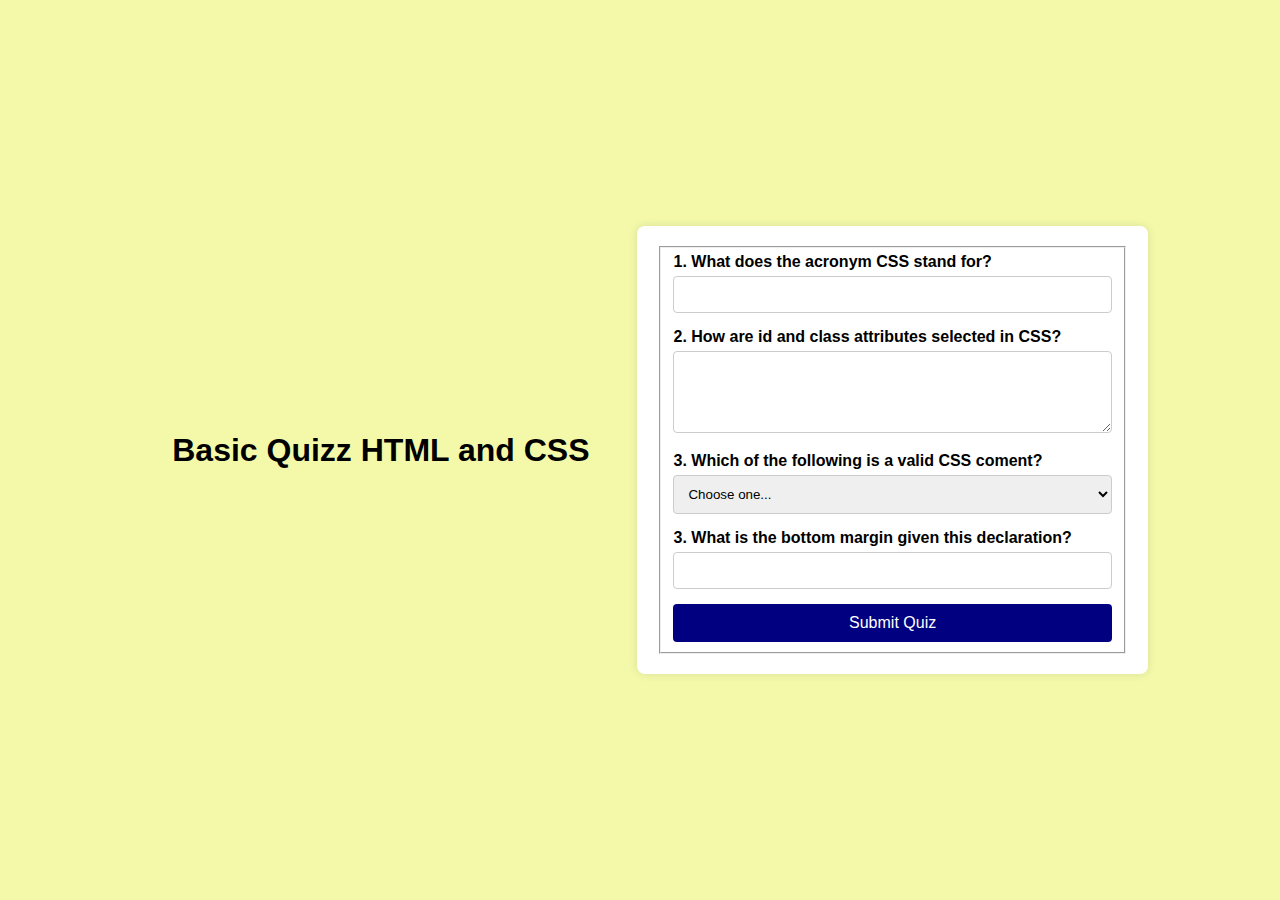
<file: quiz.html>
<!DOCTYPE html>
<html lang="en">
<head>
    <meta charset="UTF-8">
    <meta name="viewport" content="width=device-width, initial-scale=1.0">
    <title>QUIZ</title>
    <meta name="description" content="valid HTML form that is an online quiz about hTML and CSS with at least four questions">
    <meta name="author" content="Boriss Sic">
    <link href="styles/quiz.css" rel="stylesheet">
</head>
<body>
    <header>
        <h1>Basic Quizz HTML and CSS</h1>
    </header>
    <main>
        <form>
            <fieldset>
                <div class="form-group">
                <label for="q1">1. What does the acronym CSS stand for?</label>
                <input type="text" name="q1" id="q1">
                </div>
                <div class="form-group">
                <label for="q2">2. How are id and class attributes selected in CSS?</label>
                <textarea name="q2" id="q2" cols="30" rows="4"></textarea>
                </div>
                <div class="form-group">
                <label for="q3">3. Which of the following is a valid CSS coment?</label>
                <select name="q3" id="q3">
                <option value="" selected disabled>Choose one...</option>
                <option value="div">div</option>
                <option value="span">span</option>
                <option value="a">a</option>
                </select>
                </div>
                <div class="form-group">
                <label for="q4">3. What is the bottom margin given this declaration?</label>
                <input type="number" name="q4" id="q4">
                </div>
                <button type="submit">Submit Quiz</button>
            </fieldset>
            

        </form>
    </main>
    
</body>
</html>
</file>
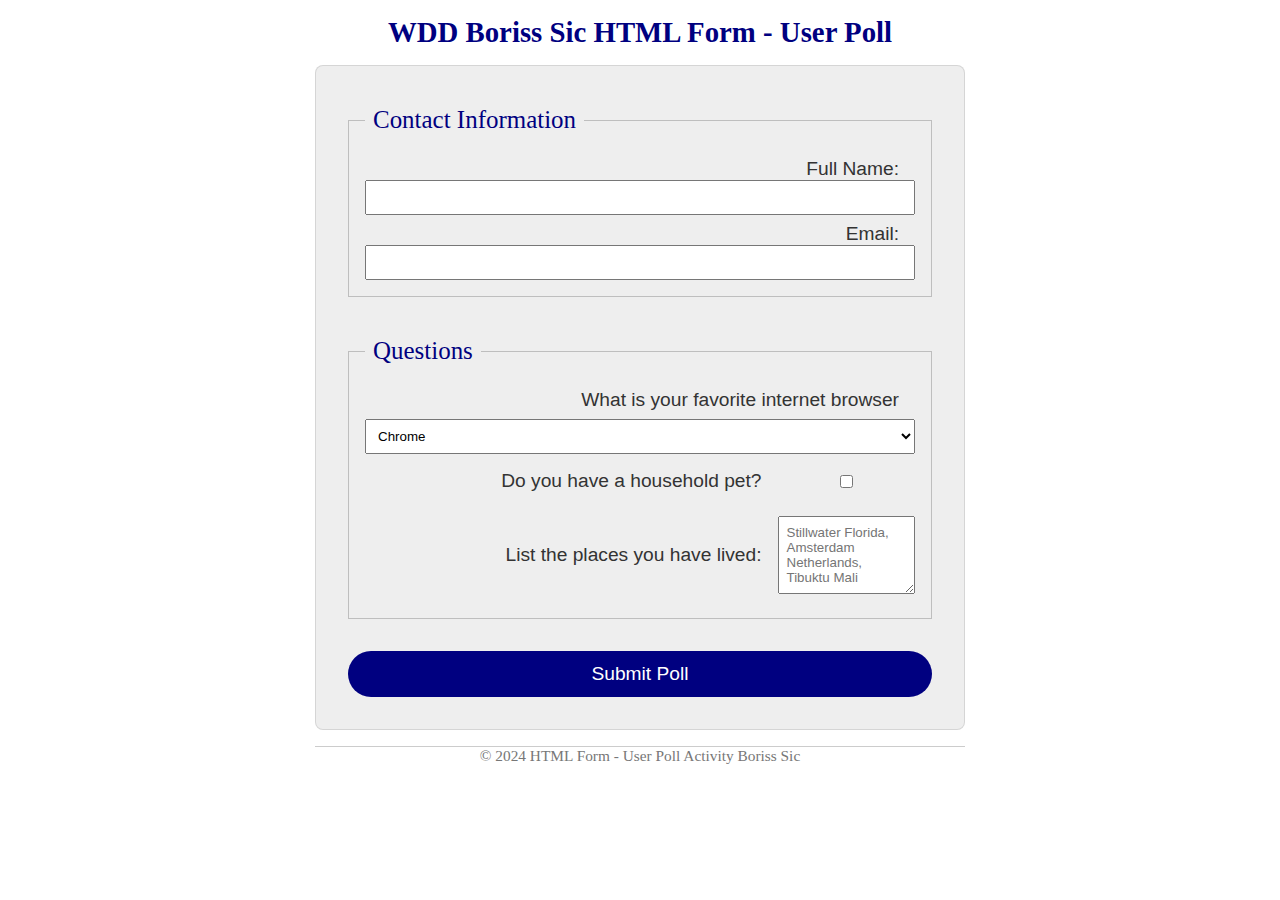
<file: week05/poll-form.html>
<!DOCTYPE html>
<html lang="en-US">
<head>
    <meta charset="UTF-8">
    <meta name="viewport" content="width=device-width, initial-scale=1.0">
    <title>WDD 130 HTML form - User Poll</title>
    <link rel="stylesheet" href="styles/poll-form.css">
</head>
<body>
    <header>
        <h1>WDD Boriss Sic HTML Form - User Poll</h1>
    </header>
    <main>
        <form>
            <fieldset>
                <legend>Contact Information</legend>
                <div class="form-item column2">
                <label for="fullname">Full Name:</label>
                <input type="text" id="fullname" name="fullname">
                </div>
                <div class="form-item column2">
                <label for="usermmail">Email:</label>
                <input type="email" name="useremail" id="useremail">
                </div>
            </fieldset>
            <fieldset>
                <legend>Questions</legend>
                <label for="browser">What is your favorite internet browser</label>
                <select name="browser" id="browser">
                    <option value="chrome">Chrome</option>
                    <option value="firefox">Firefox</option>
                    <option value="safari">Safari</option>
                    <option value="edge">Edge</option>
                    <option value="brave">Brave</option>
                    <option value="other">Other</option>
                </select>
                <div class="form-item column1">
                <label for="pet">Do you have a household pet?</label>
                <input type="checkbox" id="pet" name="pet">
                </div>
                <div  class="form-item column1">
                <label for="feedback">List the places you have lived: </label>
                <textarea name="feedback" id="feedback" rows="4" placeholder="Stillwater Florida, Amsterdam Netherlands, Tibuktu Mali"></textarea>
                </div>
            </fieldset>
            <button type="submit">Submit Poll</button>
        </form>
    </main>
    <footer>
        <p>&#169; 2024 HTML Form - User Poll Activity Boriss Sic</p>
    </footer>
    
























</body>
</html>
</file>
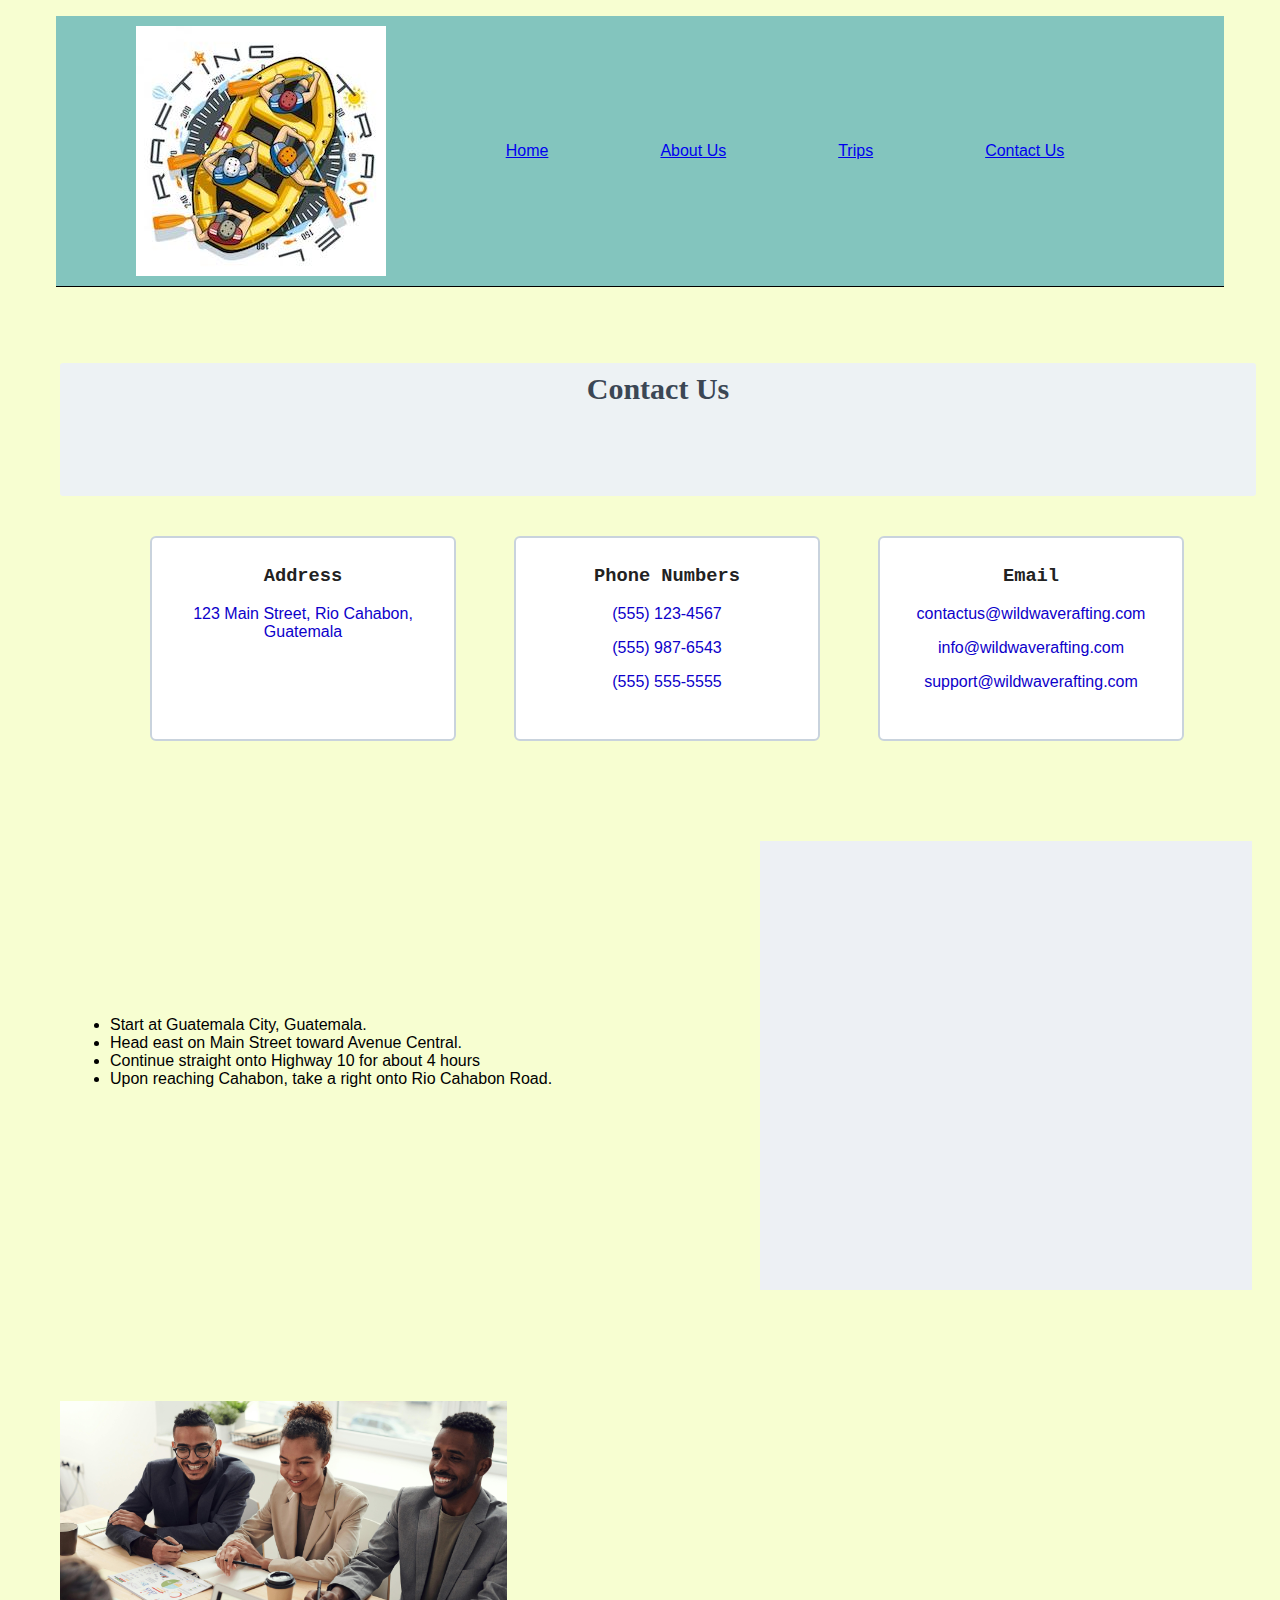
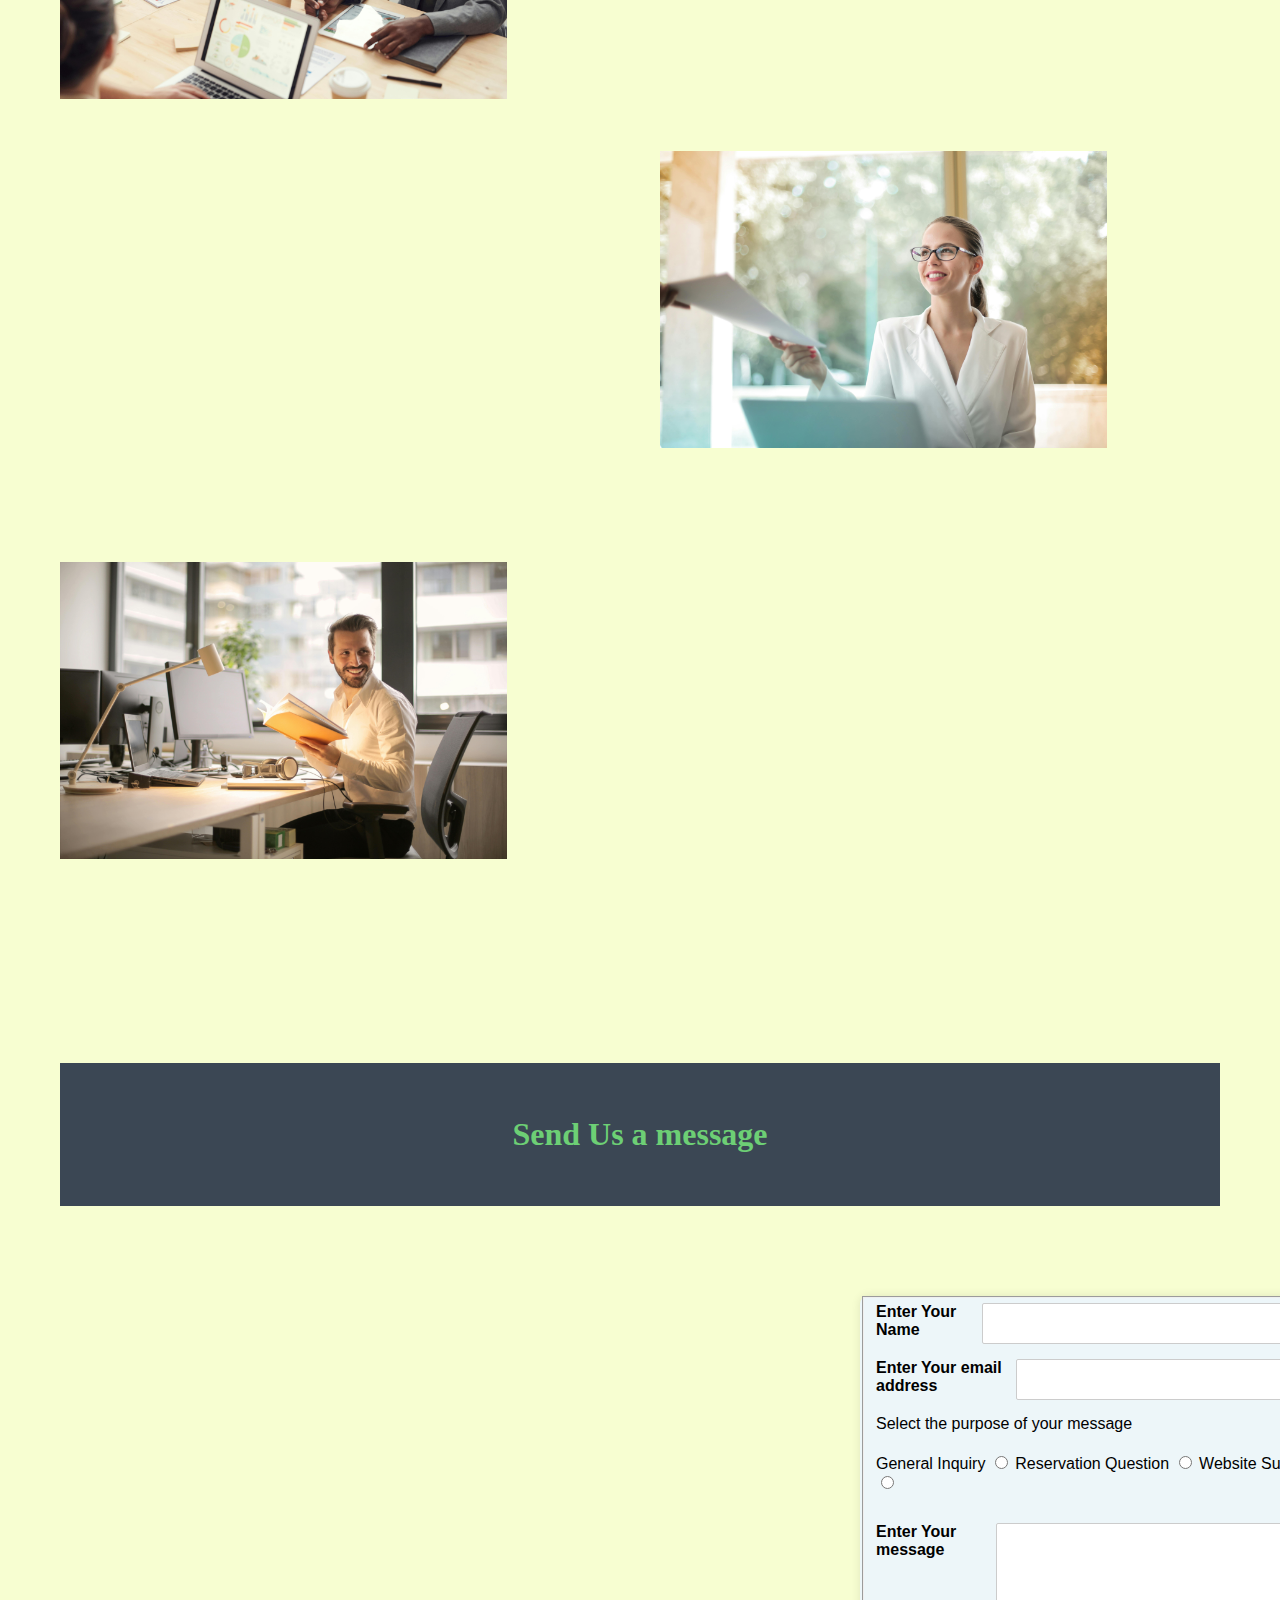
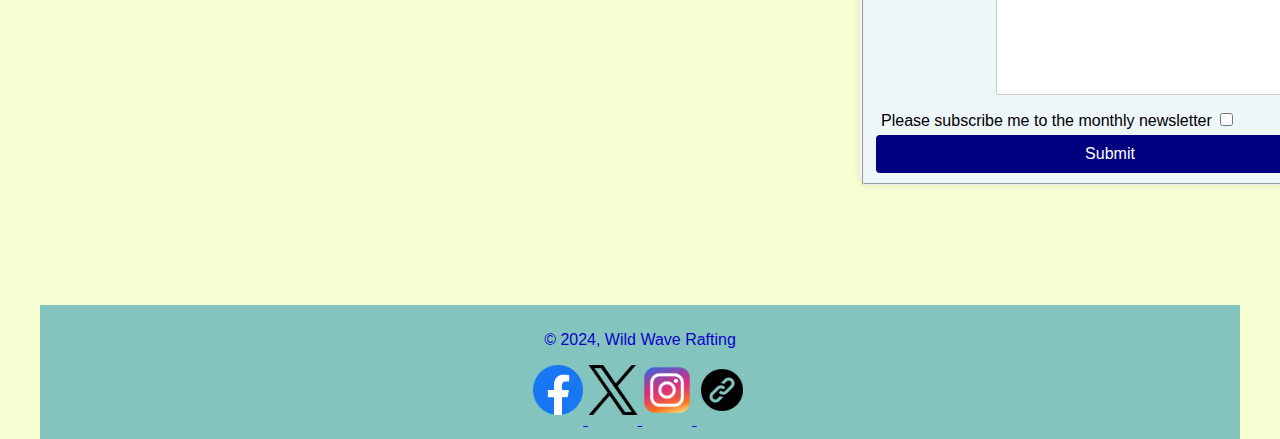
<file: wwr/contact.html>
<!DOCTYPE html>
<html lang="en-US">
<head>
    <meta charset="UTF-8">
    <meta name="viewport" content="width=device-width, initial-scale=1.0">
    <title>Contact for Wild Wave Rafting</title>
    <meta name="Contact Us" content="Web Page that shows our History as Rafting Company">
    <meta name="description" content="This page will include contact information and a contact form which the user can submit to ask questions about the company and its services.">
    <meta name="author" content="Boriss Sic">
    <link rel="stylesheet" href="styles/rafting.css">
</head>
<body class="container">
    <header>
        <img src="images/logo.png" alt="Rafting logo">
        <nav>
            <ul class="links">
                <li><a href="index.html">Home</a></li>
                <li><a href="about.html">About Us</a></li>
                <li><a href="trips.html">Trips</a></li>
                <li><a href="contact.html">Contact Us</a></li>
        </ul>
        </nav>
    </header>
    <main>
        <h4>Contact Us</h4>
        <div class="container">
            <section class="address">
                <h3>Address</h3>
                <p>123 Main Street,
                    Rio Cahabon,
                    Guatemala</p>
            </section>
            <section class="phone">
                <h3>Phone Numbers</h3>
                <p>(555) 123-4567</p>
                <p>(555) 987-6543</p>
                <p>(555) 555-5555</p>
            </section>
            <section class="email">
                <h3>Email</h3>
                <p>contactus@wildwaverafting.com</p>
                <p>info@wildwaverafting.com</p>
                <p>support@wildwaverafting.com</p>
            </section>
            </div>
            <div class="maps">
                <iframe src="https://www.google.com/maps/embed?pb=!1m10!1m8!1m3!1d15373.817351120411!2d-89.91679922543943!3d15.567355794181156!3m2!1i1024!2i768!4f13.1!5e0!3m2!1ses!2sgt!4v1716857851596!5m2!1ses!2sgt" width="492" height="449" style="border:0;" allowfullscreen="" loading="lazy" referrerpolicy="no-referrer-when-downgrade"></iframe>
        </div>
        <div>
            <div class="directions">
                <ul>
                <li>Start at Guatemala City, Guatemala.
                </li>
                <li>Head east on Main Street toward Avenue Central.
                </li>
                <li>Continue straight onto Highway 10 for about 4 hours
                </li> 
                <li>Upon reaching Cahabon, take a right onto Rio Cahabon Road.
                </li>
                </ul>
            </div>
        </div>
        <section>
            <div class="happy">
            <img src="images/worker1.png" alt="Happy worker1">
            </div>
            <div class="happy2">
            <img src="images/worker2.png" alt="Happy Worker2">
            </div>
            <div class="happy3">
            <img src="images/worker3.png" alt="Happy Worker3">
            </div>
            <div class="formtitle">
                <h1>Send Us a message</h1>
            </div>
        </section>
        <section>
            <form class="contact">
                <fieldset>
                    <div class="form-group"> 
                    <label for="name">Enter Your Name</label>
                    <input type="text" name="name" id="name">
                    </div>
                    <div class="form-group">
                    <label for="email">Enter Your email address</label>
                    <input type="text" name="email" id="email">
                    </div>
                    <label for="message">Select the purpose of your message</label>
                    <div class="radio">
                    <label for="radio">General Inquiry</label>
                    <input type="radio" name="message" id="message">
                    <label for="radio">Reservation Question</label>
                    <input type="radio">
                    <label for="radio">Website Suggestion</label>
                    <input type="radio" name="radio" id="radio">
                    </div>
                    <div class="form-group">
                    <label for="textmessage">Enter Your message</label>
                    <textarea name="textmessage" id="textmessage" cols="30" rows="10"></textarea>
                    </div>
                    <div class="checkbox">
                    <label for="box">Please subscribe me to the monthly newsletter</label>
                    <input type="checkbox" name="box" id="box">
                    </div>
                    <button type="submit">Submit</button>
                </fieldset>
            </form>
        </section>
    </main>
    <footer>
        <p>&#169; 2024, Wild Wave Rafting</p>
        <nav class="sociallinks">
        <a href="https://www.facebook.com/" target="_blank">
            <img src="images/facebookicon.png" alt="Facebook">
        </a >
        <a href="https://twitter.com/" target="_blank">
            <img src="images/twittericon.png" alt="Twitter">
        </a>
        <a href="https://www.instagram.com/" target="_blank">
            <img src="images/instagramicon.png" alt="Instagram">
        </a>
        <a href="https://app.moqups.com/hzavtQm42EE3NQYdJAYqC01UIr0OZa1v/view/page/ad12de680" target="_blank">
            <img src="images/enlace.png" alt="share link">
        </a>
        </nav>
    </footer>
</body>
</html>
</file>
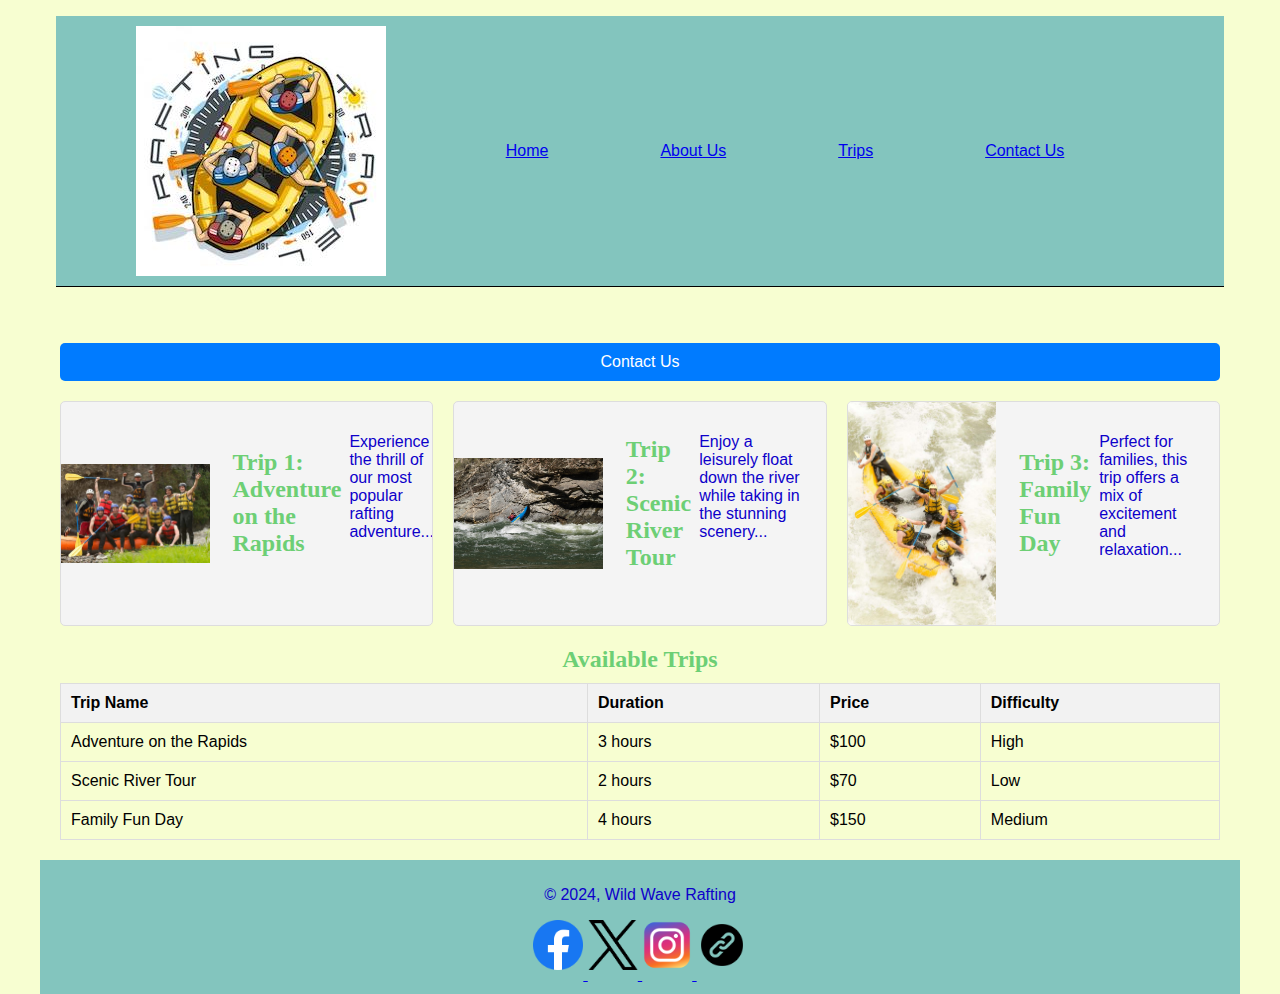
<file: wwr/trips.html>
<!DOCTYPE html>
<html lang="en-US">
<head>
    <meta charset="UTF-8">
    <meta name="viewport" content="width=device-width, initial-scale=1.0">
    <title>Trips</title>
    <meta name="Contact Us" content="Web page to see trips made by our company">
    <meta name="description" content="This website will be a guide for our future clients to see and understand our services and places to go.">
    <meta name="author" content="Boriss Sic">
    <link rel="stylesheet" href="styles/rafting.css">
</head>
<body class="container">
    <header>
        <img src="images/logo.png" alt="Rafting logo">
        <nav>
            <ul class="links">
                <li><a href="index.html">Home</a></li>
                <li><a href="about.html">About Us</a></li>
                <li><a href="trips.html">Trips</a></li>
                <li><a href="contact.html">Contact Us</a></li>
        </ul>
        </nav>
    </header>
    <main>
        <section class="call-to-action">
            <button onclick="window.location.href='contact.html'">Contact Us</button>
        </section>
        
        <section class="trips">
            <div class="trip">
                <img src="images/trip3.png" alt="Trip 1">
                <div class="trip-description">
                    <h2>Trip 1: Adventure on the Rapids</h2>
                    <p>Experience the thrill of our most popular rafting adventure...</p>
                </div>
            </div>
            <div class="trip">
                <img src="images/trip4.png" alt="Trip 2">
                <div class="trip-description">
                    <h2>Trip 2: Scenic River Tour</h2>
                    <p>Enjoy a leisurely float down the river while taking in the stunning scenery...</p>
                </div>
            </div>
            <div class="trip">
                <img src="images/trip5.png" alt="Trip 3">
                <div class="trip-description">
                    <h2>Trip 3: Family Fun Day</h2>
                    <p>Perfect for families, this trip offers a mix of excitement and relaxation...</p>
                </div>
            </div>
        </section>
        
        <section class="trip-table">
            <h2>Available Trips</h2>
            <table>
                <thead>
                    <tr>
                        <th>Trip Name</th>
                        <th>Duration</th>
                        <th>Price</th>
                        <th>Difficulty</th>
                    </tr>
                </thead>
                <tbody>
                    <tr>
                        <td>Adventure on the Rapids</td>
                        <td>3 hours</td>
                        <td>$100</td>
                        <td>High</td>
                    </tr>
                    <tr>
                        <td>Scenic River Tour</td>
                        <td>2 hours</td>
                        <td>$70</td>
                        <td>Low</td>
                    </tr>
                    <tr>
                        <td>Family Fun Day</td>
                        <td>4 hours</td>
                        <td>$150</td>
                        <td>Medium</td>
                    </tr>
                </tbody>
            </table>
        </section>
        
    </main>
    <footer>
        <p>&#169; 2024, Wild Wave Rafting</p>
        <nav class="sociallinks">
        <a href="https://www.facebook.com/" target="_blank">
            <img src="images/facebookicon.png" alt="Facebook">
        </a >
        <a href="https://twitter.com/" target="_blank">
            <img src="images/twittericon.png" alt="Twitter">
        </a>
        <a href="https://www.instagram.com/" target="_blank">
            <img src="images/instagramicon.png" alt="Instagram">
        </a>
        <a href="https://app.moqups.com/hzavtQm42EE3NQYdJAYqC01UIr0OZa1v/view/page/ad12de680" target="_blank">
            <img src="images/enlace.png" alt="share link">
        </a>
        </nav>
    </footer>
</body>
</html>
</file>
<file: styles/quiz.css>
body {
    font-family: Arial, sans-serif;
    background-color: #f3f9a9;
    display: flex;
    justify-content: center;
    align-items: center;
    height: 100vh;
    margin: 0;
    gap: 3rem;
}

h1 {
    text-align: center;
    margin-bottom: 20px;
}

form {
    background-color: #fff;
    padding: 20px;
    border-radius: 8px;
    box-shadow: 0 0 10px rgba(0, 0, 0, 0.1);
    width: 100%;
    max-width: 600px;
}

.form-group {
    margin-bottom: 15px;
}

.form-group label {
    display: block;
    margin-bottom: 5px;
    font-weight: bold;
}

.form-group input,
.form-group textarea,
.form-group select {
    width: 100%;
    padding: 10px;
    border: 1px solid #ccc;
    border-radius: 4px;
    box-sizing: border-box;
}

button {
    display: block;
    width: 100%;
    padding: 10px;
    background-color: navy;
    color: #fff;
    border: none;
    border-radius: 4px;
    font-size: 16px;
    cursor: pointer;
}

button:hover {
    background-color: #0056b3;
}
</file>
<file: week05/styles/poll-form.css>
@import url('https://fonts.googleapis.com/css2?family=Dancing+Script:wght@400..700&family=Oswald:wght@200..700&family=Protest+Riot&family=Rubik+Burned&family=Sedan+SC&family=Single+Day&display=swap');

* {
    margin: 0;
    padding: 0;
    box-sizing: border-box;
}

body {
    font-family: Georgia, 'Times New Roman', Times, serif;
    font-size: 1.2rem;
    color: #333;
    background: #fff;
}

header {
    margin: 0 auto;
    width: 650px;
}

h1 {
    margin: 1rem;
    font-size: 1.50em;
    color: navy;
    text-align: center;
}

form {
    width: 650px;
    margin: 0 auto;
    padding: 1rem;
    border: 1px solid rgba(0, 0, 0, 0.1);
    border-radius: 0.50rem;
    background-color: #eee;
    display: grid;
}

fieldset {
    display: grid;
    grid-gap: .5rem;
    margin: 1rem;
    border: 1px solid rgba(0, 0, 0, 0.2);
    padding: 1rem;
}

legend {
    padding: 0.5rem;
    color: navy;
    font-size: 1.3em;
}

label, input, button, select, textarea {
    font-family: 'Franklin Gothic Medium', 'Arial Narrow', Arial, sans-serif;
}

label {
    text-align: right;
    padding-right: 1rem;
}

input, select, textarea {
    padding: 0.5rem;.
    font-size: 1.1rem;
}

input [type="checkbox"] {
    width: 22px;
    height: 22px;
    vertical-align: bottom;
}

button {
    margin: 1rem;
    background-color: navy;
    color: #fff;
    border: none;
    border-radius: 5rem;
    padding: 0.75rem;
    font-size: 1.2rem;
}

button:hover {
    background-color: darkgreen;
}

footer {
    margin: 1rem auto 0;
    width: 650px;
    text-align: center;
    font-size: 0.8em;
    color: #777;
    border-top: 1px solid #ccc;
}

.form-item{
    display: grid;
    align-items: center;
}

.column1 {
    grid-template-columns: 3fr 1fr;
    margin: 0.5rem 0;
}
</file>
<file: wwr/styles/rafting.css>
@import url('https://fonts.googleapis.com/css2?family=Oswald:wght@200..700&family=Protest+Riot&family=Rubik+Burned&family=Sedan+SC&family=Single+Day&display=swap');



:root {
    --primary-color: #6dcf75;
    --secondary-color: #0d00ca;
    --background-color: #83c5be;
}

h1, h2 {
    font-family: 'Times New Roman', Times, serif;
    color: var(--primary-color);
}

p {
    font-family: 'Franklin Gothic Medium', 'Arial Narrow', Arial, sans-serif;
    color: var(--secondary-color);
}

.socialmedia {
    text-decoration: none;
    color: var(--primary-color);
}

.container {
    max-width: 1200px;
    margin: 0 auto;
}

.hero {
    position: relative;
    width: 100%;
    background-image: url(heroimage.png);
    background-size: cover;
    background-position: center;
    color: white;
    text-align: center;
    padding: 20px 20px;
}

.hero img {
    display: block;
    width: 100%;
    position: relative;

}

.hero h1 {
    position: absolute;
    top: 10%;
    left: 50%;
    transform: translate(-50%, -50%);
    color: blue;
    margin-top: 20px;
    margin-bottom: 20px;
}

.hero article {
    position: absolute;
    top: 25%;
    left: 70%;
    transform: translate(-50, -50);
    background-color: rgba(0, 0, 0, 0.7);
    padding: 20px;
    
}

.hero article p {
    color: white;
    position: relative;
    right: 20%;

}

.hero article img {
    position: relative;
    right: 50%;
    float: left;
    margin-left: 100px;  
}

footer img {
    position: relative;
    width: 50px;
    margin-bottom: 10px;
}

section img {
    width: 50%;
}

header {
    margin: 1rem;
    display: grid;
    align-items: center;
    border-bottom: 1px solid black;
    max-width: 1600px;
    text-decoration: none;
    background-color: var(--background-color);
    
}

header img {
    grid-column: 1;   
}

nav {
    grid-column: 2;
}

.links {
    display: flex;
    gap: 7rem;
    list-style: none;
    text-decoration: none;
}

.links a:hover {
    color: #9c6644;
    font-weight: 700;
    text-decoration: underline;
}
   
.historygrid {

    display: grid;
    grid-template-columns: repeat(3, 1fr);
    margin: 1rem;
    gap: 20px;
    padding: 20px;
}

h2 {
    grid-column: 2;
    align-self: center;
    justify-self: center;
}

img {
    grid-column: 2;
    align-self: center;
    justify-self: center;
}

.historyparagraph {
    grid-column: 1;
    grid-row: 1/2;
    justify-self: center;
    justify-self: center;
}



.adventure {
    display: grid;
    gap: 0.5rem ;
    width: 100%;
    padding: 1rem;
    
}

div {
    display: flex;
    gap: 0.5rem;
}

figure {
    border: thin #c0c0c0 solid;
    display: flex;
    flex-flow: column;
    padding: 5px;
    max-width: 220px;
    margin: auto;
  }
  
  .title img {
    max-width: 220px;
    max-height: 150px;
    justify-self: center;
  }
  
  figcaption {
    background-color: #222;
    color: #fff;
    font: italic smaller sans-serif;
    padding: 3px;
    text-align: center;
    align-self: center;
  }

  .contact {
    background-color: #edf6f9;
    padding: 0px;
    border-radius: 8px;
    box-shadow: 0 0 10px rgba(0, 0, 0, 0.1);
    width: 100%;
    max-width: 500px;
    margin: 90px 100px 100px 800px;
}

.form-group {
    margin-bottom: 15px;
}

button {
    display: block;
    width: 100%;
    padding: 10px;
    background-color: navy;
    color: #fff;
    border: none;
    border-radius: 4px;
    font-size: 16px;
    cursor: pointer;
}

button:hover {
    background-color: #0056b3;
}

.form-group input, 
.form-group textarea {
    width: 100%;
    padding: 10px;
    border: 1px solid #ccc;
    border-radius: 2px;
    box-sizing: border-box;
}

.form-group label {
    display: block;
    margin-bottom: 5px;
    font-weight: bold;
}

.checkbox {
    display: block;
    width: 100%;
    margin: 5px;
}

.radio {
    display: block;
    margin-bottom: 30px;
    margin-top: 20px;
}

.maps {
    display: block;
    width: 492px;
    height: 449px;
    background: #EDF0F4;
    margin-top: 100px;
    margin-bottom: 10px;
    margin-left: 700px;
}

.address,
.phone,
.email {
    text-align: center;
    text-decoration: double;
    color: #222;
    font-family: 'Courier New', Courier, monospace;
    
}

h4 {
	width: 1180px;
	height: 117px;
	padding: 8px 8px 8px 8px;
	background: #edf2f4 ;
	border-radius: 3px 3px 3px 3px;
    text-align: center;
    color: #3B4754;
	font-family: "Open Sans";
	font-weight: 700;
	font-size: 30px;
	line-height: 1.2;
}

.address {
    margin-left: 90px;
	width: 286px;
	height: 185px;
	padding: 8px 8px 8px 8px;
	background: #FFFFFF;
	border-color: #C9D3DD;
	border-width: 2px;
	border-style: solid;
	border-radius: 6px 6px 6px 6px;
    margin-right: 50px;
    list-style: none;
}

.phone {
	width: 286px;
	height: 185px;
	padding: 8px 8px 8px 8px;
	background: #FFFFFF;
	border-color: #C9D3DD;
	border-width: 2px;
	border-style: solid;
	border-radius: 6px 6px 6px 6px;
    margin-right: 50px;
}

.email {
    width: 286px;
	height: 185px;
	padding: 8px 8px 8px 8px;
	background: #FFFFFF;
	border-color: #C9D3DD;
	border-width: 2px;
	border-style: solid;
	border-radius: 6px 6px 6px 6px;
}

.directions {
    position: absolute;
    margin-top: -300px;
    margin-left: 10px;
}

.happy {

    display: flex;
	width: 893px;
	height: 401px;
    margin-top: 50px;
}

.happy2 {
    display: block;
	width: 893px;
	height: 401px;
    margin-bottom: 10px;

    margin-left: 600px;
}

.happy3 {
    display: block;
	width: 893px;
	height: 501px;
    margin-top: 10px;

}

.formtitle {
    font-family: 'Courier New', Courier, monospace;
    background-color: #3B4754;
    text-align: center;
    line-height: 100px;
    list-style: none;
    position: relative;
    justify-content: center;
}

.container {
    background-color: #f7fed1;
}


body {
    font-family: Arial, sans-serif;
    margin: 0;
    padding: 0;
}

header, footer {
    background-color: var(--background-color);
    color: white;
    padding: 10px 0;
    text-align: center;
}

main {
    padding: 20px;
}

.call-to-action {
    text-align: center;
    margin-bottom: 20px;
}

.call-to-action button {
    padding: 10px 20px;
    font-size: 16px;
    background-color: #007bff;
    color: white;
    border: none;
    border-radius: 5px;
    cursor: pointer;
}

.call-to-action button:hover {
    background-color: #0056b3;
}

.trips {
    display: flex;
    flex-wrap: wrap;
    gap: 20px;
    margin-bottom: 20px;
}

.trip {
    flex: 1;
    min-width: 300px;
    background-color: #f4f4f4;
    border: 1px solid #ddd;
    border-radius: 5px;
    overflow: hidden;
}

.trip img {
    width: 40%;
    height: auto;
}

.trip-description {
    padding: 15px;
}

.trip-description h2 {
    margin-top: 0;
}

.trip-table {
    margin-top: 20px;
}

.trip-table h2 {
    text-align: center;
    margin-bottom: 10px;
}

table {
    width: 100%;
    border-collapse: collapse;
    margin: 0 auto;
}

th, td {
    padding: 10px;
    border: 1px solid #ddd;
    text-align: left;
}

th {
    background-color: #f2f2f2;
}

/* this is for index*/

.indexcontainer {
    font-family: Arial, sans-serif;
    margin: 0;
    padding: 0;
}


main {
    padding: 20px;
}



.hero h1 {
    position: absolute;
    top: 50%;
    left: 50%;
    transform: translate(-50%, -50%);
    font-size: 45px;
    background-color: rgba(0, 0, 0, 0.5);
    padding: 5px;
    border-radius: 10px;
}

.newsletter {
    text-align: center;
    margin: 20px 0;
}

.newsletter form {
    display: inline-block;
    text-align: left;
}

.newsletter label {
    display: block;
    margin-bottom: 5px;
}

.newsletter input {
    width: 100%;
    padding: 10px;
    margin-bottom: 10px;
}

.newsletter button {
    padding: 10px 20px;
    font-size: 16px;
    background-color: #007bff;
    color: white;
    border: none;
    border-radius: 5px;
    cursor: pointer;
}

.newsletter button:hover {
    background-color: #0056b3;
}

.call-to-action {
    text-align: center;
    margin: 20px 0;
}

.call-to-action a {
    padding: 10px 20px;
    font-size: 16px;
    background-color: #007bff;
    color: white;
    border: none;
    border-radius: 5px;
    text-decoration: none;
    cursor: pointer;
}

.call-to-action a:hover {
    background-color: #0056b3;
}

.grid-layout {
    display: grid;
    grid-template-columns: repeat(auto-fit, minmax(300px, 1fr));
    gap: 20px;
}

.grid-item {
    background-color: #f4f4f4;
    border: 1px solid #ddd;
    border-radius: 5px;
    overflow: hidden;
}

.grid-item img {
    width: 40%;
    height: auto;
}

.grid-item .content {
    padding: 15px;
}

.grid-item .content h2 {
    margin-top: 0;
}
</file>
